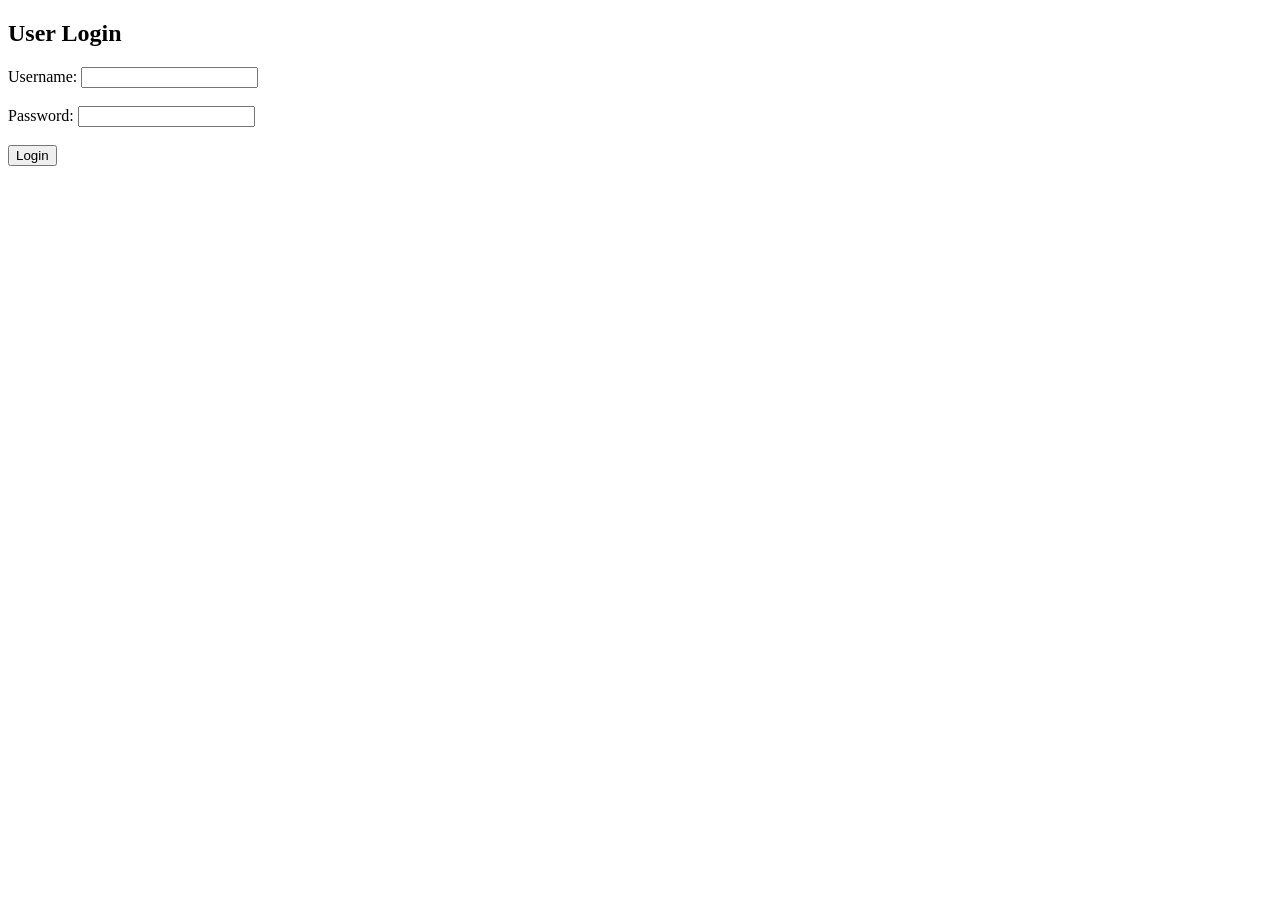
<file: exp1(node js applcn)/login.html>
<!DOCTYPE html>
<html>
<head>
    <title>Login Page</title>
</head>
<body>

<h2>User Login</h2>

<form action="/login" method="GET">
    Username:
    <input type="text" name="username" required>
    <br><br>

    Password:
    <input type="password" name="password" required>
    <br><br>

    <input type="submit" value="Login">
</form>

</body>
</html>
</file>
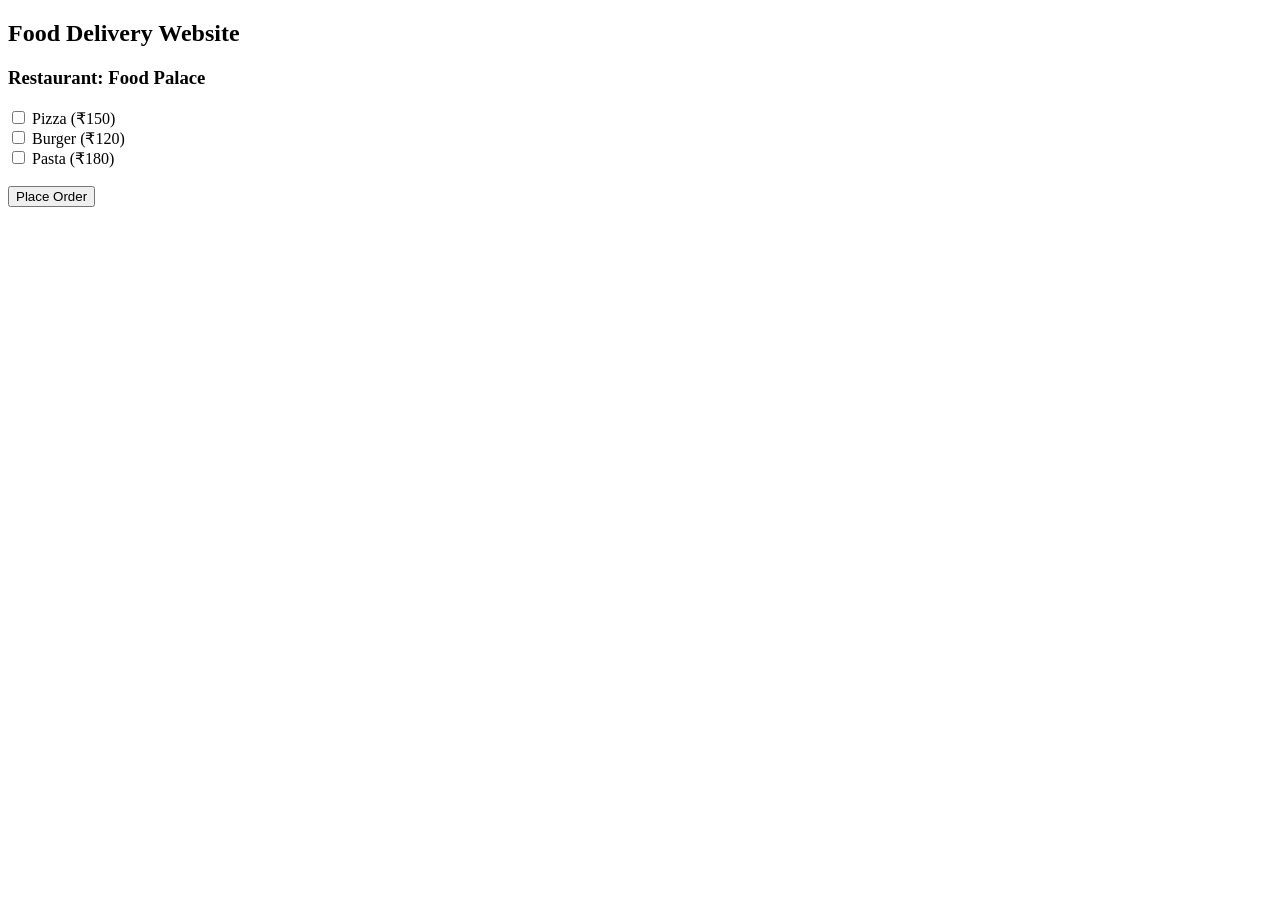
<file: food/food.html>
<!DOCTYPE html>
<html>
<body>

<h2>Food Delivery Website</h2>
<h3>Restaurant: Food Palace</h3>

<form action="/order" method="GET">
<input type="checkbox" name="food" value="Pizza"> Pizza (&#8377;150) <br>
<input type="checkbox" name="food" value="Burger"> Burger (&#8377;120) <br>
<input type="checkbox" name="food" value="Pasta"> Pasta (&#8377;180) <br><br>


    <input type="submit" value="Place Order">
</form>

</body>
</html>
</file>
